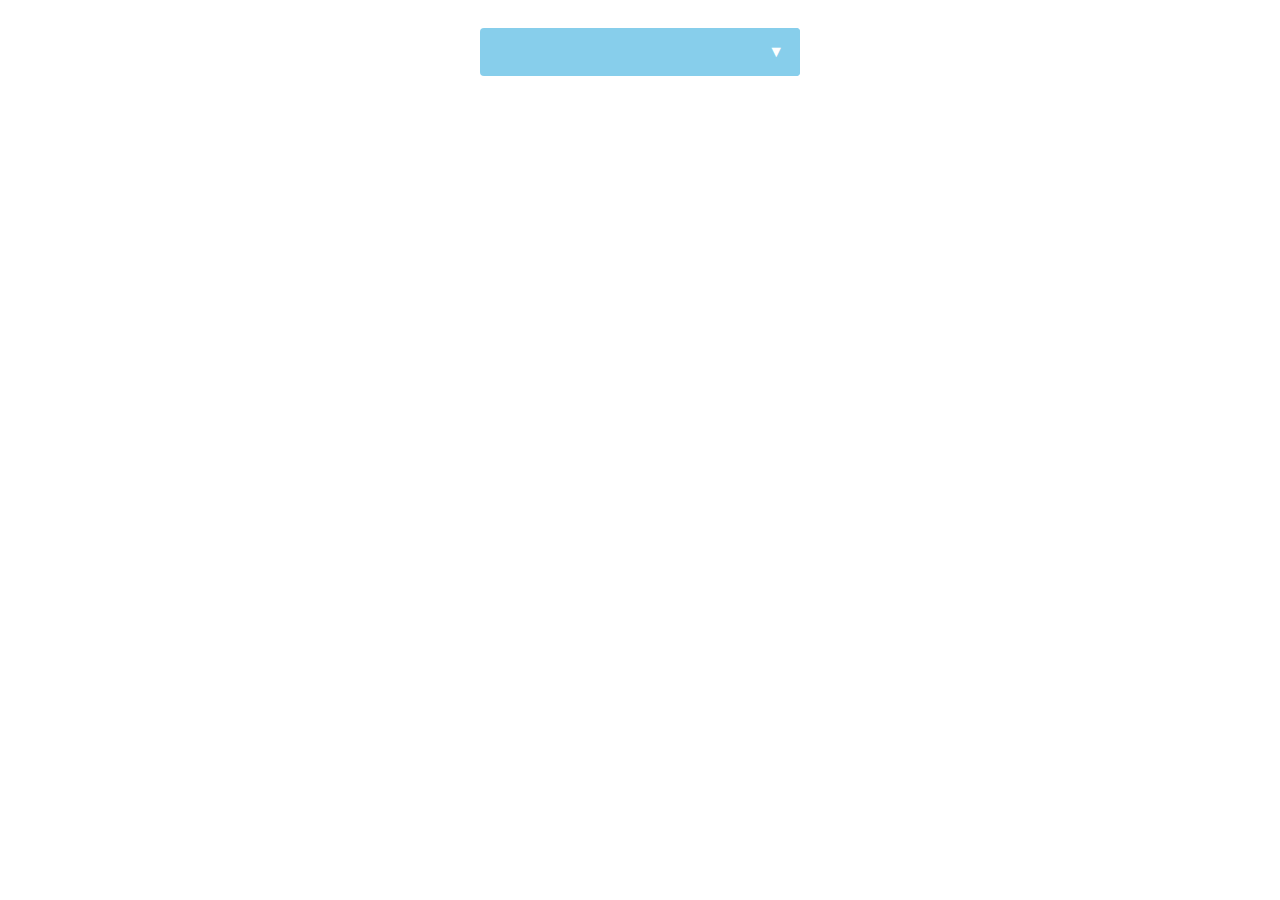
<file: lines.html>
<!DOCTYPE html>
<meta charset="utf-8">

<script src="https://d3js.org/d3.v4.js"></script>


<style>
select {
  -webkit-appearance: none;
  -moz-appearance: none;
  -ms-appearance: none;
  appearance: none;
  outline: 0;
  box-shadow: none;
  border: 0 !important;
  background: skyblue;
  background-image: none;
    color:black;
}
    
select::-ms-expand {
  display: none;
}

    
.select {
  position: relative;
  display: flex;
  width: 20em;
  height: 3em;
  line-height: 3;
  background: lightblue;
    margin-left: auto;
    margin-right: auto;
  overflow: hidden;
  border-radius: .25em;
}
select {
  flex: 1;
  padding: 0 .5em;
  color: #000;
  cursor: pointer;
}

.select::after {
  content: '\25BC';
  position: absolute;
  top: 0;
  right: 0;
  padding: 0 1em;
  background: skyblue;
  cursor: pointer;
  pointer-events: none;
  -webkit-transition: .25s all ease;
  -o-transition: .25s all ease;
  transition: .25s all ease;
    color:white;
}
    
.select:hover::after {
  color: navy;
}

    text {
        font-size: 12px;
    }
</style>


<div style="width: 950px; margin-left: auto; margin-right: auto;  padding: 20px">
    <div class="select">
        <select id="selectButton"></select>
    </div>

    <div id="my_dataviz" style="padding: 30px"></div>
</div>

<script src="https://d3js.org/d3-scale-chromatic.v1.min.js"></script>
<script src="lines.js"></script>
</file>
